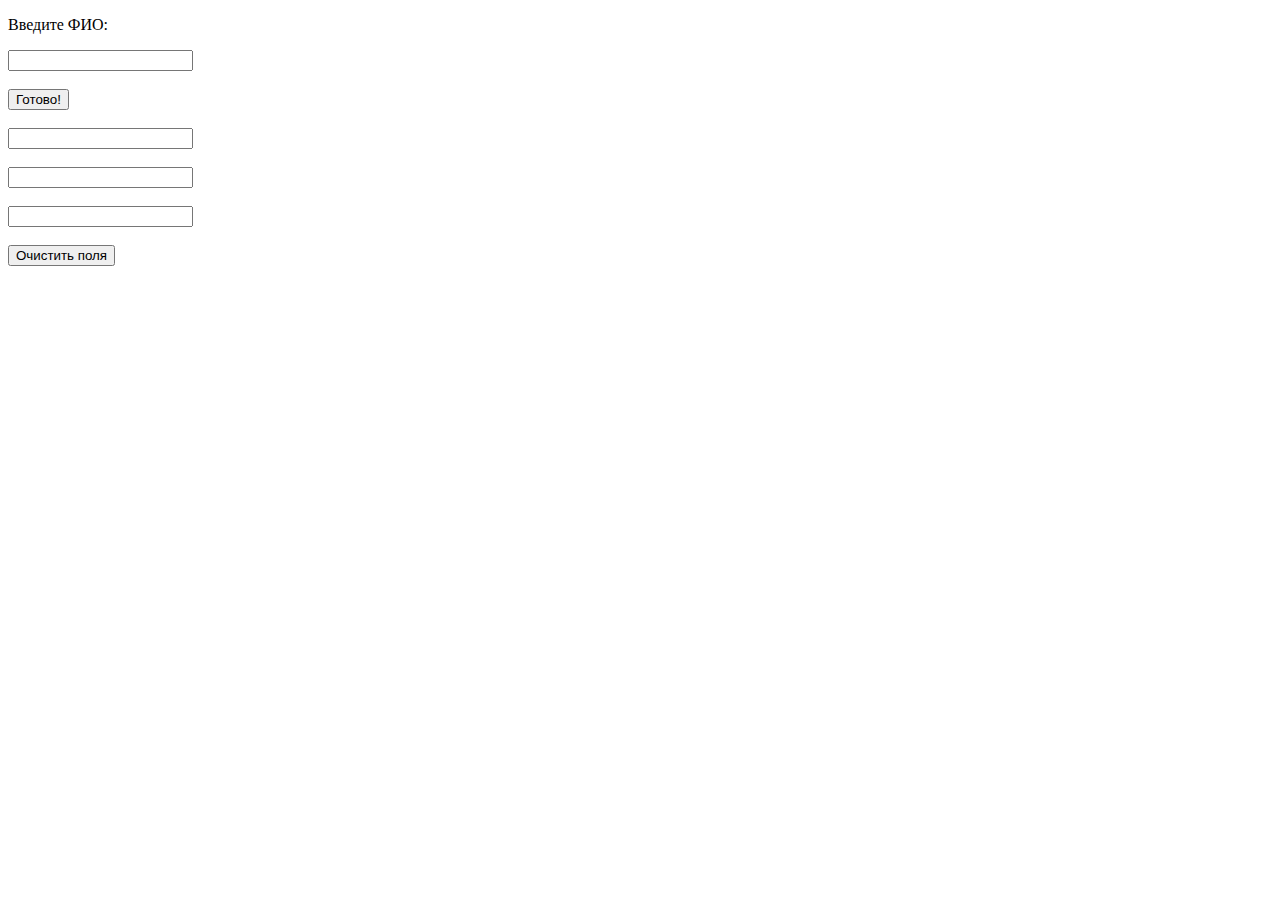
<file: Задание 1/index.html>
<!DOCTYPE html>
<html lang="en">
<head>
    <meta charset="UTF-8">
    <meta http-equiv="X-UA-Compatible" content="IE=edge">
    <meta name="viewport" content="width=device-width, initial-scale=1.0">
    <title>Document</title>
</head>
<body>
    <p>Введите ФИО:</p>
    <input class="fio" type="text"><br><br>
    <button class="buttonFinish">Готово!</button><br><br>
    <input class="last-name" type="text"><br><br>
    <input class="name" type="text"><br><br>
    <input class="father-name" type="text"><br><br>
    <button class="buttonClear">Очистить поля</button>
      <script>
        let buttonFin = document.querySelector('.buttonFinish');
        let buttonClear = document.querySelector('.buttonClear');
        let newArr = [];
        function getName(str){
            let fio = document.querySelector('.fio').value;
            console.log(fio);
            let arr = fio.split(' ');
            let arrNew=[];
            console.log(arr);
            let word;
            for (let i=0; i<arr.length; i++){
              word = arr[i][0].toUpperCase() + arr[i].slice(1).toLowerCase();
              arrNew.push(word);
            }
            console.log(arrNew);
            let lastName = document.querySelector('.last-name');
            let name = document.querySelector('.name');
            let fatherName = document.querySelector('.father-name');
            if(arrNew[0]!==undefined){
              lastName.value = arrNew[0];
            }else{
              lastName.value='';
            };
            if(arrNew[1]!==undefined){
              name.value = arrNew[1];
            }else{
              name.value='';
            };
            if(arrNew[2]!==undefined){
              fatherName.value = arrNew[2];
            }else{
              fatherName.value='';
            };
          }
            buttonFin.addEventListener('click', getName);
            buttonClear.addEventListener('click', function clear(){
              let inputs = document.querySelectorAll('input');
              console.log(inputs);
              inputs.forEach(item => item.value='');
            });
      </script>
</body>
</html>
</file>
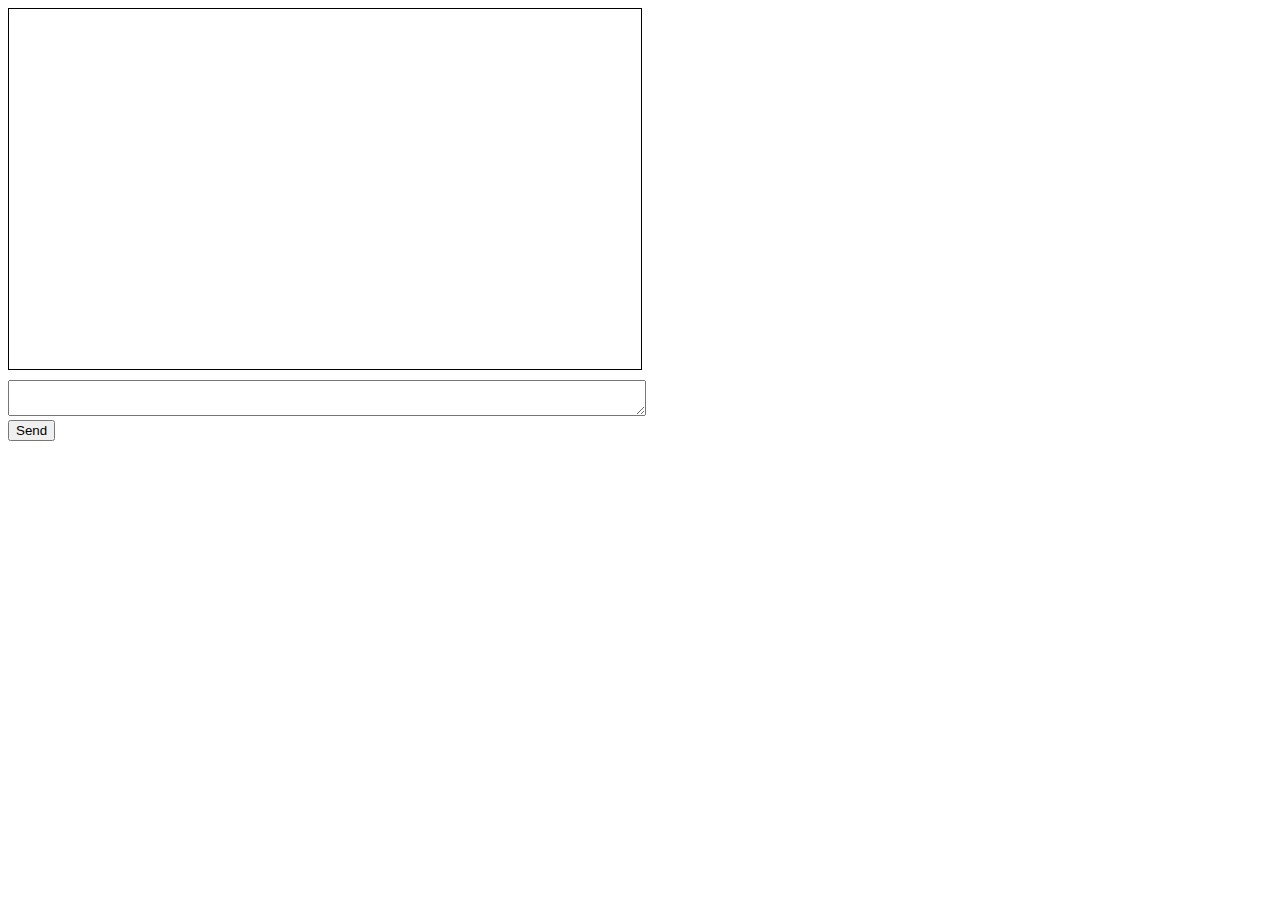
<file: Задание 2/index.html>
<!DOCTYPE html>
<html lang="en">
<head>
    <meta charset="UTF-8">
    <meta http-equiv="X-UA-Compatible" content="IE=edge">
    <meta name="viewport" content="width=device-width, initial-scale=1.0">
    <link rel="stylesheet" href="./style.css">
    <title>Document</title>
</head>
<body>
  <div id="container"></div>
  <textarea id='newComment' type="text"></textarea><br>
  <button onclick="getComment()">Send</button>
      <script>
        let vi='viagra';
        let x= 'xxx';
        let newStr;
        let comments = [];
        function getComment(str){
          let text = document.querySelector('#newComment');
          newStr= text.value;
          let res = newStr.replace(/viagra|xxx/gi, '***');
          console.log(res);
          comments.push(res);
          text.value = '';
          let optionString = '';
          for (let elem of comments){
            optionString += `<div class="border"><span>${elem}</span></div>`;
          }
          console.log(comments);
          document.getElementById("container").innerHTML = optionString;
        }
      </script>
</body>
</html>
</file>
<file: Задание 2/style.css>
#container{
    height:40vh;
    width: 50%;
    border: 1px solid black;
    margin-bottom: 10px;
    overflow-y: auto;
}
.border{
    border-bottom: 1px solid black;
    height: 20px;
}
#newComment{
    width:50%;
}
</file>
